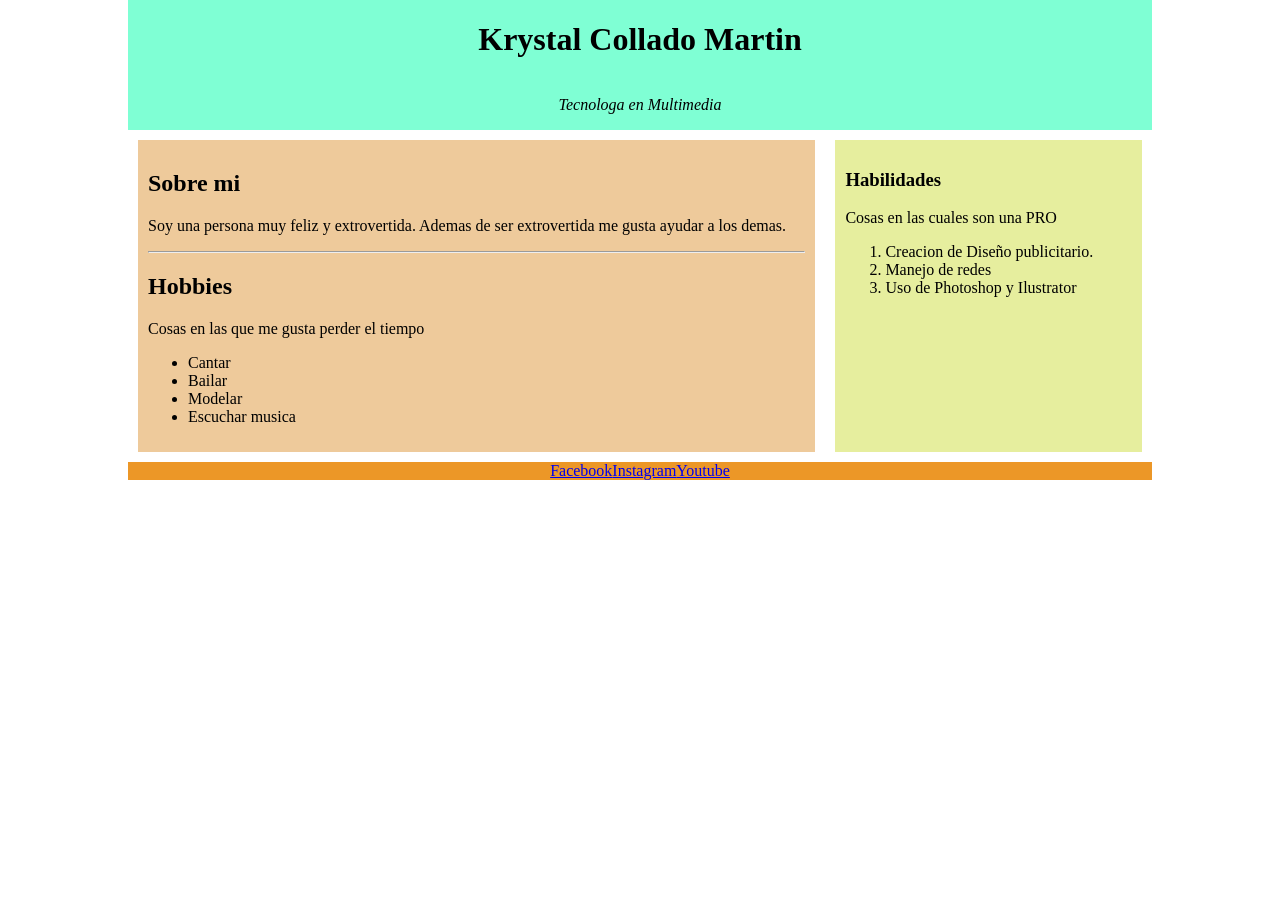
<file: sitiowebpersonal/index.html>
<html lang="en">
<head>
    <meta charset="UTF-8">
    <meta name="viewport" content="width=device-width, initial-scale=1.0">
    <title>Web personal</title>
    <link rel="stylesheet" href="estilos.css">
</head>
<body>
   <header>
    <h1>Krystal Collado Martin</h1>
    <p><em>Tecnologa en Multimedia</em></p>
   </header>
   <main>
    <section>
        <h2>Sobre mi</h2>
        <p>Soy una persona muy feliz y extrovertida. Ademas de ser extrovertida me gusta ayudar a los demas.</p>
        <hr>
        <h2>Hobbies</h2>
        <p>Cosas en las que me gusta perder el tiempo</p>
        <ul>
            <li>Cantar</li>
            <li>Bailar</li>
            <li>Modelar</li>
            <li>Escuchar musica</li>
        </ul>
    </section>
    <aside>
        <h3>Habilidades</h3>
        <p>Cosas en las cuales son una PRO</p>
        <ol>
            <li>Creacion de Diseño publicitario.</li>
            <li>Manejo de redes</li>
            <li>Uso de Photoshop y Ilustrator</li>
        </ol>
    </aside>
   </main> 
   <footer>
<a href="#">Facebook</a>
<a href="#">Instagram</a>
<a href="#">Youtube</a>
   </footer>
</body>
</html>
</file>
<file: sitiowebpersonal/estilos.css>
body{
    width: 80%;
    margin: auto;
}

header {
    display: flex;
    flex-direction: column;
    justify-content: center;
    align-items: center;
    background-color: aquamarine;
}

main {
    display: flex;
    flex-direction: row;
    justify-content: center;
}

main section {
   background-color: rgb(238, 202, 155);
   padding: 10px;
   margin: 10px;
   flex-grow: 1;
}

main aside {
    background-color: rgb(230, 238, 158);
    padding: 10px;
    margin: 10px;
    flex-grow: 2;
}

footer {
    display: flex;
    justify-content: center;
    align-items: center;
    background-color: rgb(236, 151, 39);
}
</file>
